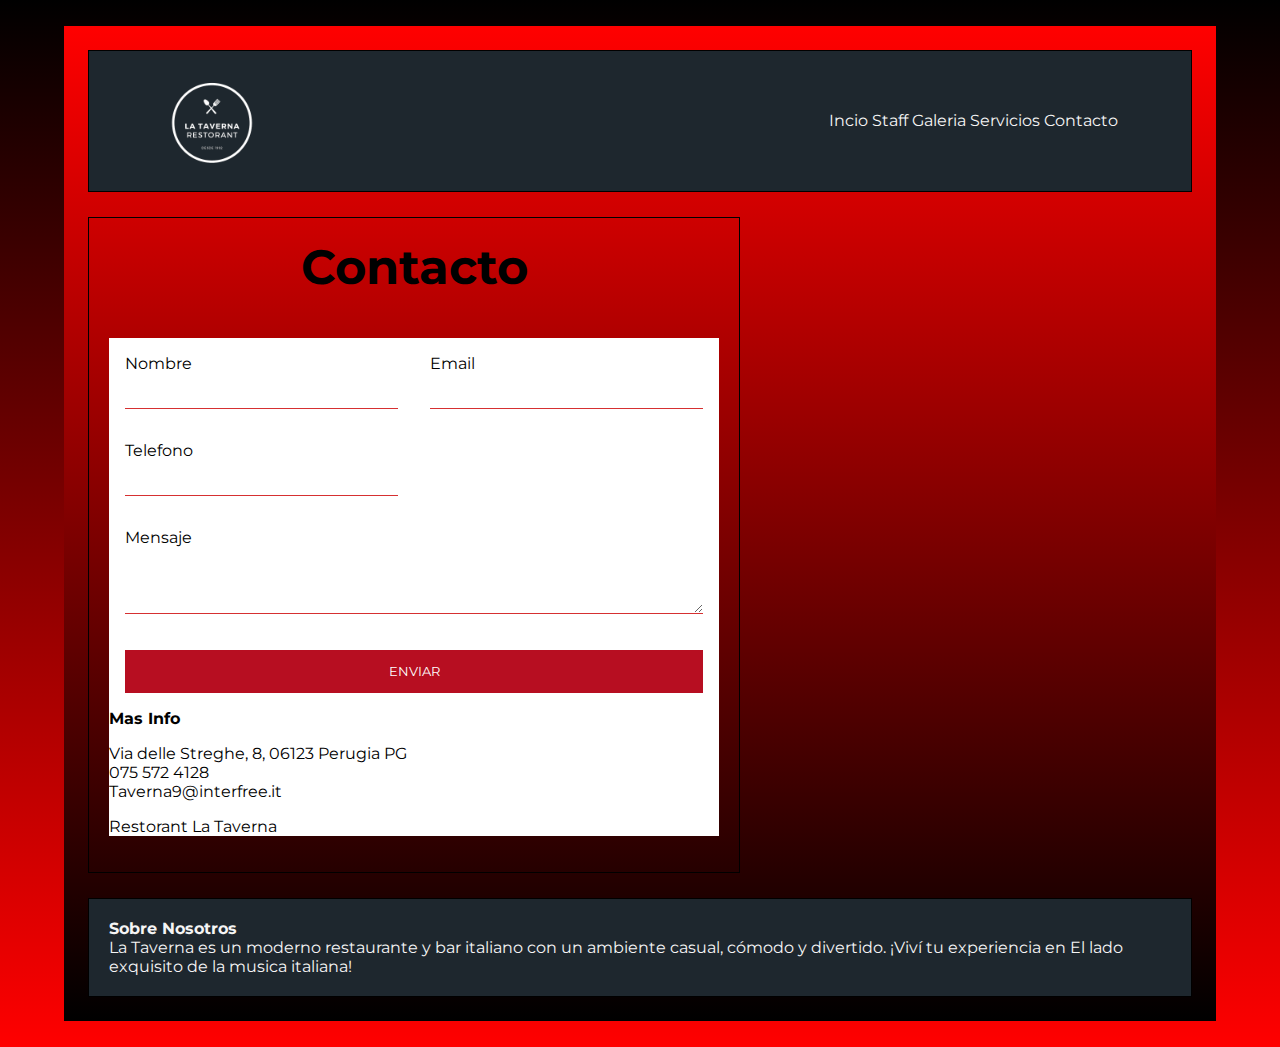
<file: pages/contacto.html>
<!DOCTYPE html>
<html lang="es">

<head>
    <meta charset="UTF-8">
    <meta http-equiv="X-UA-Compatible" content="IE=edge">
    <meta name="viewport" content="width=device-width, initial-scale=1.0">
    <link rel="stylesheet" href="../assets/css/style.css">
    <title>Contacto</title>
</head>

<body>
    <div class="container">
        <header class="header">
            <nav class="menu-navegacion contenedor">
                <div class="logo">
                    <img src="../assets/img/logo.png" alt="logotipo">
                </div>
                <div class="enlaces">
                    <li><a href="../index.html">Incio</a></li>
                    <li><a href="./staff.html">Staff</a></li>
                    <li><a href="./galeria.html">Galeria</a></li>
                    <li><a href="./servicios.html">Servicios</a></li>
                    <li><a href="./contacto.html">Contacto</a></li>
                </div>
            </nav>
        </header>
        <div class="content">

            <h1 class="logo">Contacto</h1>


            <div class="contact-form">

                <form action="">
                    <p>
                        <label>Nombre</label>
                        <input type="text" name="Nombre">
                    </p>
                    <p>
                        <label>Email</label>
                        <input type="email" name="Email">
                    </p>
                    <p>
                        <label>Telefono</label>
                        <input type="tel" name="Telefono">
                    </p>

                    <p class="block">
                        <label>Mensaje</label>
                        <textarea name="message" rows="3"></textarea>
                    </p>
                    <p class="block">
                        <button>
                            Enviar
                        </button>
                    </p>
                </form>
            </div>
            <div class="contact-info">
                <h4>Mas Info</h4>
                <ul>
                    <li><i class="fas fa-map-marker-alt"></i>Via delle Streghe, 8, 06123 Perugia PG</li>
                    <li><i class="fas fa-phone"></i> 075 572 4128</li>
                    <li><i class="fas fa-envelope-open-text"></i>Taverna9@interfree.it</li>
                </ul>
                <p>Restorant La Taverna</p>
            </div>
        </div>
        <footer class="footer">
            <div>
                <h4>Sobre Nosotros</h4>
                <p>La Taverna es un moderno restaurante y bar
                    italiano con un ambiente casual, cómodo y divertido.
                    ¡Viví tu experiencia en El lado exquisito de la musica italiana!
                </p>
            </div>
        </footer>
    </div>




    
    
   
</body>

</html>
</file>
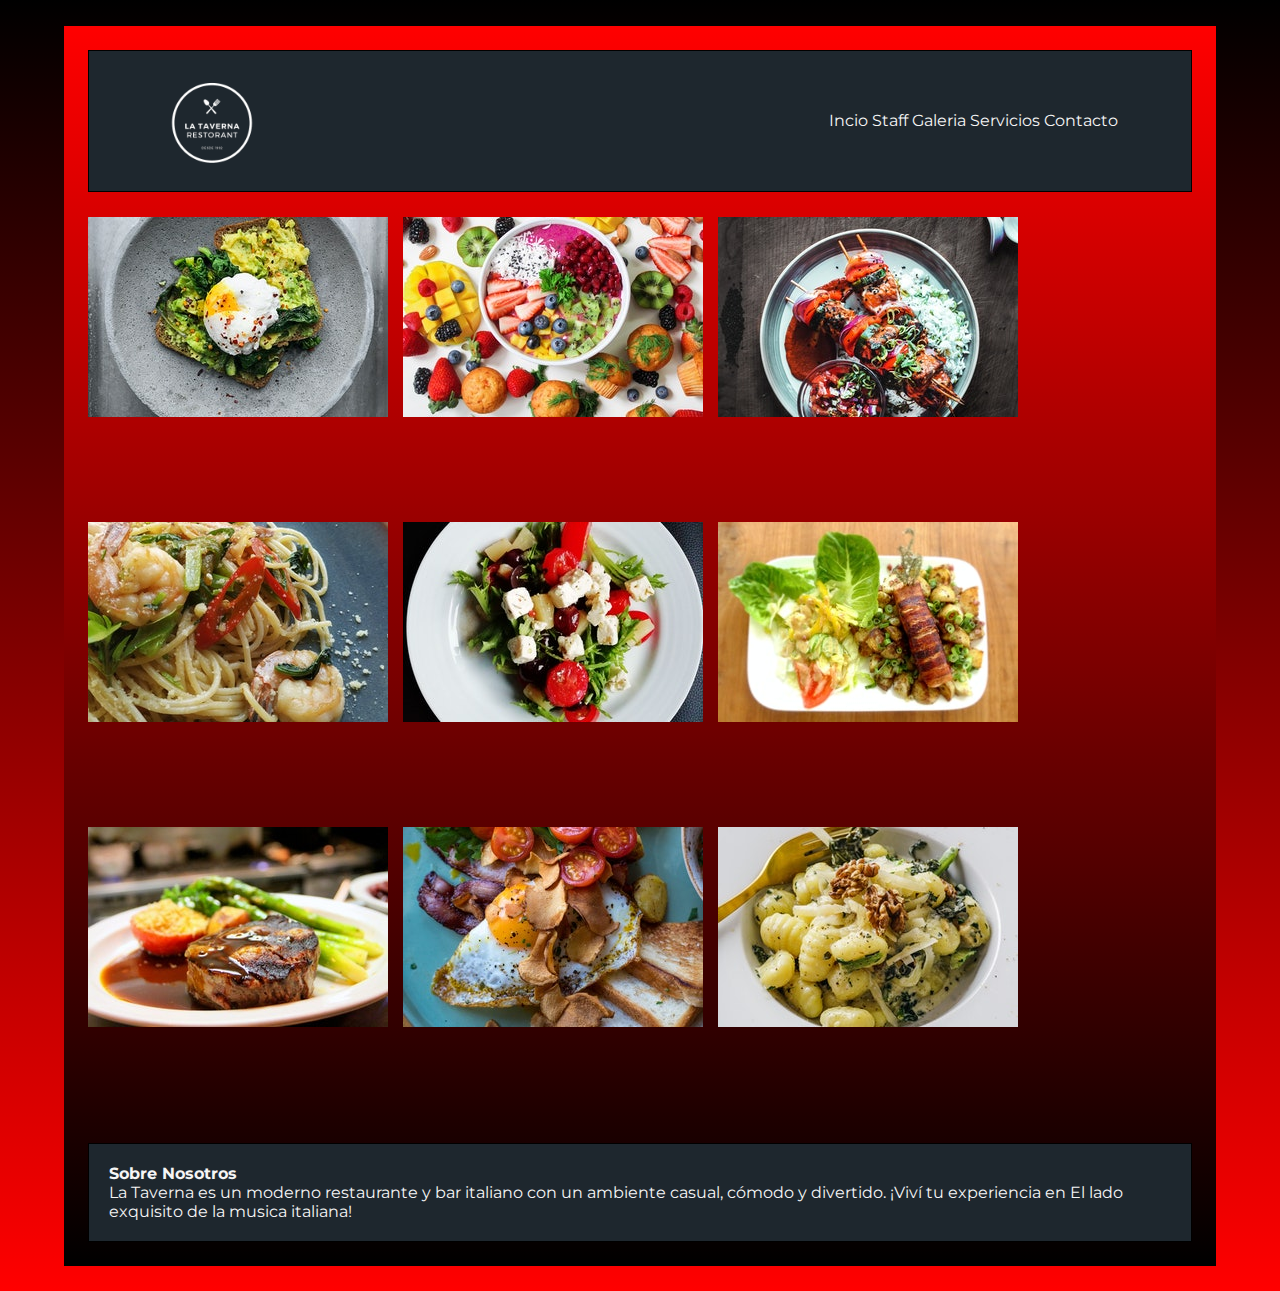
<file: pages/galeria.html>
<!DOCTYPE html>
<html lang="es">

<head>
    <meta charset="UTF-8">
    <meta http-equiv="X-UA-Compatible" content="IE=edge">
    <meta name="viewport" content="width=device-width, initial-scale=1.0">
    <link rel="stylesheet" href="../assets/css/style.css">
    <title>Galeria</title>
</head>
    <div class="container">
        <header class="header">
            <nav class="menu-navegacion contenedor">
                <div class="logo">
                    <img src="../assets/img/logo.png" alt="logotipo">
                </div>
                <div class="enlaces">
                    <li><a href="../index.html">Incio</a></li>
                    <li><a href="./staff.html">Staff</a></li>
                    <li><a href="./galeria.html">Galeria</a></li>
                    <li><a href="./servicios.html">Servicios</a></li>
                    <li><a href="./contacto.html">Contacto</a></li>
                </div>
            </nav>
        </header>

        <div class="galeriaContainer">
            <div class="galeriaItems">
                <img src="../assets/img/img-1.jpg" alt="">
            </div>
            <div class="galeriaItems">
                <img src="../assets/img/img-2.jpg" alt="">
            </div>
            <div class="galeriaItems">
                <img src="../assets/img/img-3.jpg" alt="">
            </div>
            <div class="galeriaItems">
                <img src="../assets/img/img-4.jpg" alt="">
            </div>
            <div class="galeriaItems">
                <img src="../assets/img/img-5.jpg" alt="">
            </div>
            <div class="galeriaItems">
                <img src="../assets/img/img-6.jpg" alt="">
            </div>
            <div class="galeriaItems">
                <img src="../assets/img/img-7.jpg" alt="">
            </div>
            <div class="galeriaItems">
                <img src="../assets/img/img-8.jpg" alt="">
            </div>
            <div class="galeriaItems">
                <img src="../assets/img/img-9.jpg" alt="">
            </div>
        </div>

        <footer class="footer">
            <div>
                <h4>Sobre Nosotros</h4>
                <p>La Taverna es un moderno restaurante y bar
                    italiano con un ambiente casual, cómodo y divertido.
                    ¡Viví tu experiencia en El lado exquisito de la musica italiana!
                </p>
            </div>
        </footer>
    </div>
    </body>

</html>
</file>
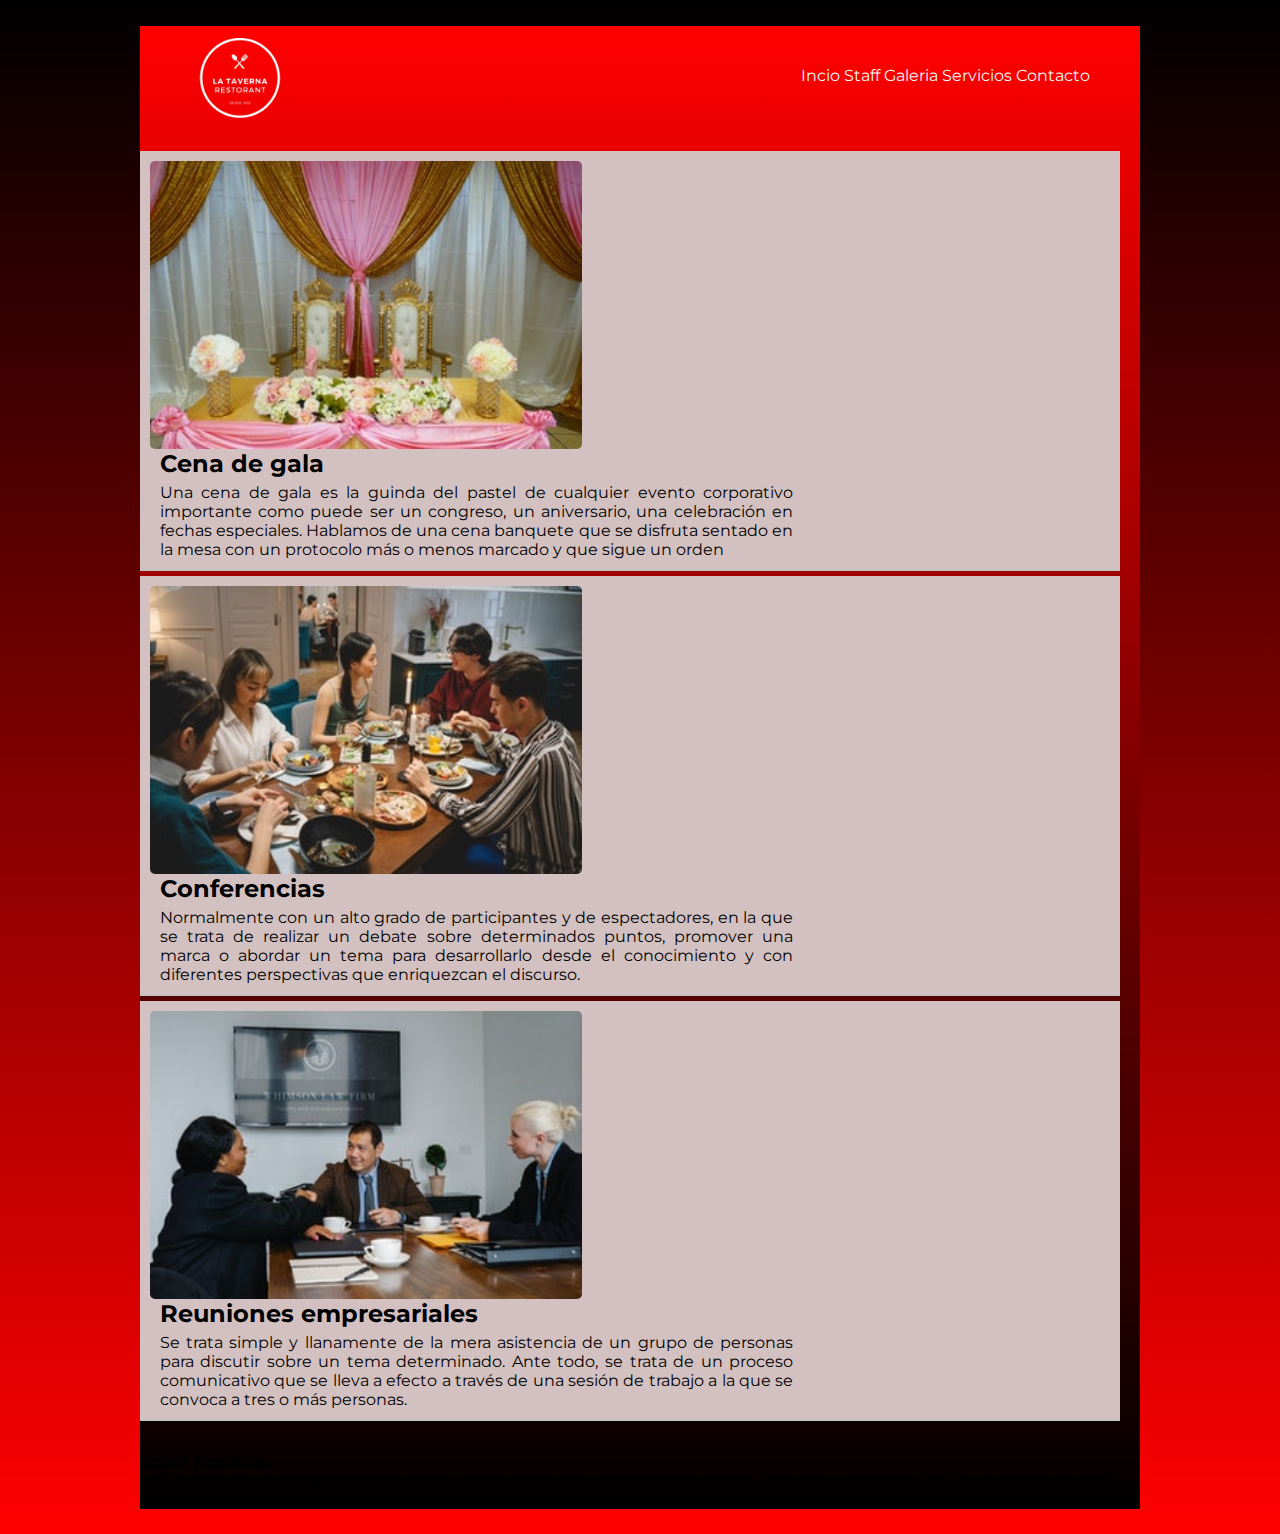
<file: pages/servicios.html>
<!DOCTYPE html>
<html lang="es">

<head>
    <meta charset="UTF-8">
    <meta http-equiv="X-UA-Compatible" content="IE=edge">
    <meta name="viewport" content="width=device-width, initial-scale=1.0">
    <title>Servicios</title>
    <link rel="stylesheet" href="../assets/css/style.css" />
</head>

<body>

    <div class="container_servicios">
        <header class="header">
            <nav class="menu-navegacion contenedor">
                <div class="logo">
                    <img src="../assets/img/logo.png" alt="logotipo">
                </div>
                <div class="enlaces">
                    <li><a href="../index.html">Incio</a></li>
                    <li><a href="./staff.html">Staff</a></li>
                    <li><a href="./galeria.html">Galeria</a></li>
                    <li><a href="./servicios.html">Servicios</a></li>
                    <li><a href="./contacto.html">Contacto</a></li>
                </div>
            </nav>
        </header>

        <div class="content">
            <div class="card">
                <img src="../assets/img/cena-1.jpg" alt="" class="card__image">
                <div class="card__content">
                    <h2 class="card__title">
                        Cena de gala
                    </h2>
                    <p class="card__description">
                        Una cena de gala es la guinda del pastel de cualquier evento corporativo importante como puede ser un congreso, un aniversario, una celebración en fechas especiales. 
                        Hablamos de una cena banquete que se disfruta sentado en la mesa con un protocolo más o menos marcado y que sigue un orden
                    </p>

                </div>
            </div>
            <div class="card">
                <img src="../assets/img/cena-2.jpg" alt="" class="card__image">
                <div class="card__content">
                    <h2 class="card__title">
                        Conferencias
                    </h2>
                    <p class="card__description">
                        Normalmente con un alto grado de participantes y de espectadores, en la que se trata de realizar un debate sobre determinados puntos, promover una marca o abordar
                         un tema para desarrollarlo desde el conocimiento y con diferentes perspectivas que enriquezcan el discurso.
                    </p>

                </div>
            </div>

            <div class="card">
                <img src="../assets/img/cena-3.jpg" alt="" class="card__image">
                <div class="card__content">
                    <h2 class="card__title">
                        Reuniones empresariales
                    </h2>
                    <p class="card__description">
                        Se trata simple y llanamente de la mera asistencia de un grupo de personas para discutir sobre un tema determinado. Ante todo, se trata de un proceso comunicativo 
                        que se lleva a efecto a través de una sesión de trabajo a la que se convoca a tres o más personas.

                    </p>

                </div>
            </div>
        </div>


        <footer class="footer_servicios">
            <div>
                <h4>Sobre Nosotros</h4>
                <p>La Taverna es un moderno restaurante y bar
                    italiano con un ambiente casual, cómodo y divertido.
                    ¡Viví tu experiencia en El lado exquisito de la musica italiana!
                </p>
            </div>
        </footer>
    </div>
    
    


</body>

</html>
</file>
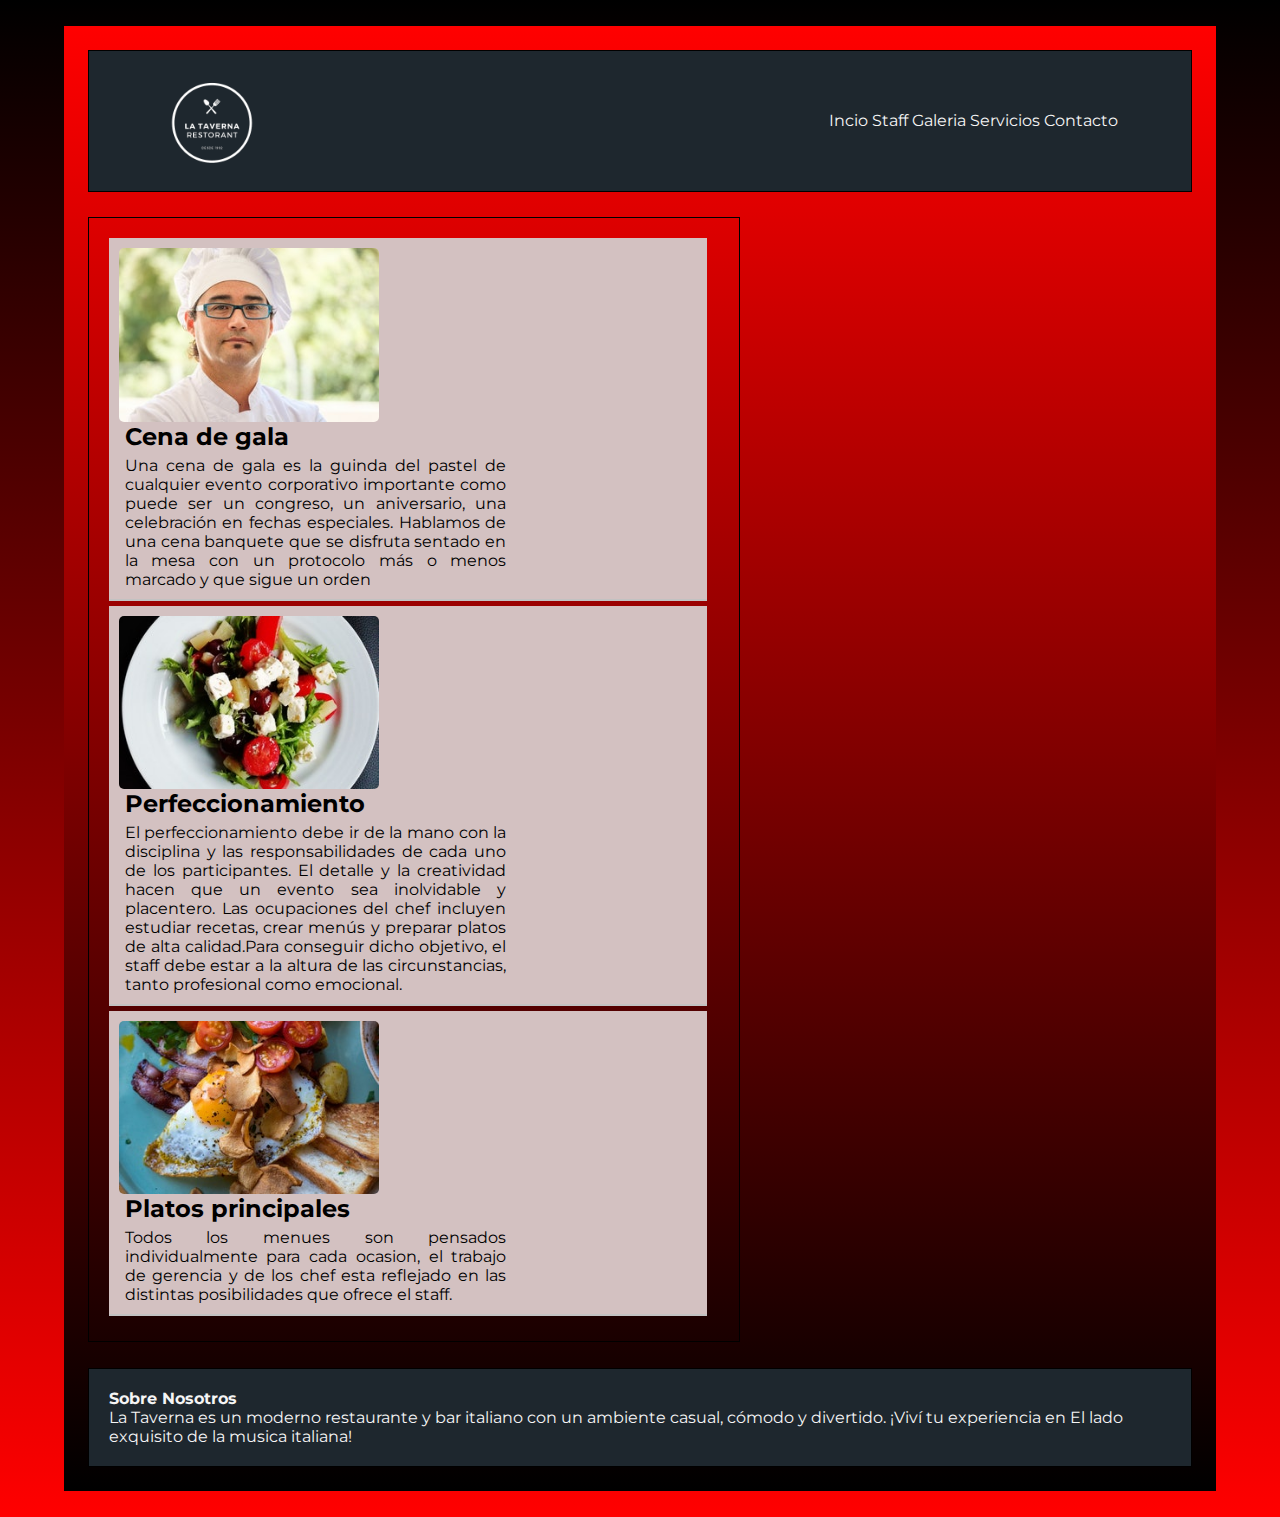
<file: pages/staff.html>
<!DOCTYPE html>
<html lang="es">

<head>
    <meta charset="UTF-8">
    <meta http-equiv="X-UA-Compatible" content="IE=edge">
    <meta name="viewport" content="width=device-width, initial-scale=1.0">
    <title>Staff</title>
    <link rel="stylesheet" href="../assets/css/style.css" />
</head>

<body>

    <div class="container">
        <header class="header">
            <nav class="menu-navegacion contenedor">
                <div class="logo">
                    <img src="../assets/img/logo.png" alt="logotipo">
                </div>
                <div class="enlaces">
                    <li><a href="../index.html">Incio</a></li>
                    <li><a href="./staff.html">Staff</a></li>
                    <li><a href="./galeria.html">Galeria</a></li>
                    <li><a href="./servicios.html">Servicios</a></li>
                    <li><a href="./contacto.html">Contacto</a></li>
                </div>
            </nav>
        </header>

        <div class="content">
            <div class="card">
                <img src="../assets/img/chef-2.jpg" alt="" class="card__image">
                <div class="card__content">
                    <h2 class="card__title">
                        Cena de gala
                    </h2>
                    <p class="card__description">
                        Una cena de gala es la guinda del pastel de cualquier evento corporativo importante como puede ser un congreso, un aniversario, una celebración en fechas especiales. Hablamos de una cena
                         banquete que se disfruta sentado en la mesa con un protocolo más o menos marcado y que sigue un orden
                    </p>

                </div>
            </div>
            <div class="card">
                <img src="../assets/img/img-5.jpg" alt="" class="card__image">
                <div class="card__content">
                    <h2 class="card__title">
                        Perfeccionamiento
                    </h2>
                    <p class="card__description">
                        El perfeccionamiento debe ir de la mano con la disciplina y las responsabilidades de cada uno de
                        los participantes.
                        El detalle y la creatividad hacen que un evento sea inolvidable y placentero.
                        Las ocupaciones del chef incluyen estudiar recetas, crear menús y preparar platos de alta
                        calidad.Para conseguir dicho objetivo, el staff debe estar a la altura de las circunstancias,
                        tanto profesional como emocional.
                    </p>

                </div>
            </div>

            <div class="card">
                <img src="../assets/img/img-8.jpg" alt="" class="card__image">
                <div class="card__content">
                    <h2 class="card__title">
                        Platos principales
                    </h2>
                    <p class="card__description">
                        Todos los menues son pensados individualmente para cada ocasion,
                        el trabajo de gerencia y de los chef esta reflejado en las distintas posibilidades que ofrece el
                        staff.

                    </p>

                </div>
            </div>
        </div>


        <footer class="footer">
            <div>
                <h4>Sobre Nosotros</h4>
                <p>La Taverna es un moderno restaurante y bar
                    italiano con un ambiente casual, cómodo y divertido.
                    ¡Viví tu experiencia en El lado exquisito de la musica italiana!
                </p>
            </div>
        </footer>
    </div>
    
    


</body>

</html>
</file>
<file: assets/css/style.css>
@import url('https://fonts.googleapis.com/css2?family=Montserrat:ital,wght@0,100;0,200;0,300;0,400;0,500;0,600;0,700;0,800;0,900;1,100;1,200;1,300;1,400;1,500;1,600;1,700;1,800;1,900&display=swap');

* {
    font-family: 'Montserrat', sans-serif;
}

* {
    margin: 0;
    padding: 0;
    box-sizing: border-box;
}
:root {
    --colortextos: grey;
    --colorbotones:yellow;
    --paddingsecciones: 60px;
    --marginelementos: 40px;
    --color-black: #1b1b1b;
    --color-white: #ffffff;
    --color-coral: coral;

}
body {
    background: linear-gradient(black,red)
}
.contenedor {
    width: 90%;
    max-width: 1200px;
    margin: auto;
    overflow: hidden;
    padding: var(--paddingsecciones);
}

.menu-navegacion {
    padding: 0;
    display: flex;
    justify-content: space-between;
    align-items: center;
    height: 100px;
}

.logo {
 
    height: 100px;
  
}
.logo img {
    display: block;
    height: 100%;
}
.enlaces li {
    list-style: none;
    display: inline-block;

}
.enlaces a {
    text-decoration: none;
    color: whitesmoke;
}
.enlaces li:hover {
    cursor: pointer;
    color: #000000;
    background: rgb(102, 102, 56);
}
.container {
    background: linear-gradient(red,black);
    width: 90%;
    max-width: 1000px;
    margin: 1.6em auto;

    display: grid;
    gap: 1.6em;
    grid-template-columns: repeat(5, 1fr);
}
.container_servicios {
    background: linear-gradient(red,black);
    width: 90%;
    max-width: 1000px;
    margin: 1.6em auto;

    display: grid;
    gap: 1.6em;
    grid-template-columns: repeat(1, 1fr);
}
.container_staff {
    background: linear-gradient(red,black);
    width: 90%;
    max-width: 1000px;
    margin: 1.6em auto;

    display: grid;
    gap: 1.6em;
    grid-template-columns: repeat(5, 1fr);
}
.container > .header,
.container > .content,
.container > .sidebar,
.container > .footer,
.container > .div {
    /*background: #fff;*/
    padding: 20px;
    border: 1px solid black;
}
.container .header,
.container .footer {
    grid-column: 1/6;
    background-color: #1e272e;
    color: whitesmoke;
}


.container > .content {
    grid-column: span 3;
}

.content > .article {
    background: #807e90;
    padding: 20px;
    margin-top: 5px;
    color: #dfe6e9;
}

.content > .article h1,
.content > .article p {
    padding: 10px;
}

.container > .sidebar {
    grid-column: span 2;
    background: #485460;
    color: #ffffff;
    display: flex;
    justify-content: center;
    align-items: center;
    flex-direction: column;
}
.container .sidebar img {
    width: 100%;
    margin-top: 15px;
}
.container > .related-post {
    background: #2d3436;
    color: whitesmoke;
    height: 180px;
    display: flex;
    align-items: center;
    justify-content: center;
    transition: all 0.5s ease;

}
.container > .related-post:hover {
    cursor: pointer;
    color: #000000;
    background: #ffffff;
}

@media screen and (max-width: 960px) {
    .header {
        text-align: center;
    }
    .container .content {
        grid-column: 1/-1;
    }
    .container .sidebar {
        grid-column: 1/-1;
    }
    .container .related-post {
        grid-column: 1/-1;
    }
    .container .galeriaItems {
        grid-column: 1/-1;
    }
}



.galeriaContainer {
    height: 100vh;
    display: grid;
    grid-template-columns: repeat(3, 3fr);
    justify-content: center;
    align-items: center;
    row-gap: 15px;
    column-gap: 15px;
 
}
    .galeriaItems {
    width: 100%;
    height: 100%;
}
.container {
    max-width: 1170px;
    margin-left: auto;
    margin-right: auto;
    padding: 1.5em;
}

ul {
    list-style: none;
    padding: 0;
}

.logo {
    text-align: center;
    font-size: 3em;
}



.contact-form {
    background: #fff;
}


.contact-form form {
    display: grid;
    grid-template-columns: 1fr 1fr;
    grid-auto-columns: auto;
}

.contact-form form label {
    display: block;
}

.contact-form form p {
    margin: 0;
    padding: 1em;
}

.contact-form form .block {
    grid-column: 1 / 3;
}

.contact-form form button,
.contact-form form input,
.contact-form form textarea {
    width: 100%;
    padding: .7em;
    border: none;
    background: none;
    outline: 0;
    color: #fff;
    border-bottom: 1px solid #d63031;
}

.contact-form form button {
    background: #B70E21;
    border: 0;
    text-transform: uppercase;
    padding: 1em;
}

.contact-form form button:hover,
.contact-form form button:focus {
    background: #d63031;
    color: #fff;
    transition: background-color 1s ease-out;
    outline: 0;
}
.contact-info {
    background: #fff;
}

.contact-info h4, .contact-info ul, .contact-info p {
    text-align: center;
    margin: 0 0 1rem 0;
}
/*@media(min-width: 700px) {
    body {
        padding: 0 4em;
    }*/
.contact-info h4,
.contact-info ul,
.contact-info p {
    text-align: left;
}
#content {
    padding: 5px;
    width: 80%;
    margin-left: 10%;
    float: left;
    background-color: rgb(129, 128, 128);
    margin-top: 5px;
}
    
    
section article {
    width: 98%;
    margin-left: 1%;
    float: left;
    margin-bottom: 10px;
    border-color: gray;
    border-width: 2px;
    border-style: solid;
    padding-bottom: 10px;
    background-color: #c9c9c9;
}
    
.card {
    width: 98%;
    background-color: rgb(211, 193, 193);
    padding: 10px;
    float: left;
    border-bottom-color: rgb(194, 194, 194);
    border-bottom-style: solid;
    border-bottom-width: 2px;
    margin-bottom: 5px;
}
    
.card__image {
    width: 45%;
    border-radius: 5px;
    float: left;
}
.card__content {
    width: 68%;
    float: left;
    padding-left: 1%;
    padding-right: 1%;
}
    
.card__title {
        color: black;
        margin-bottom: 5px;
}
    
.card__description {
        text-align: justify;
}
    
.card__btn--floatRight {
    float: right;
}
    
/*.btn {
    padding: 0.3em;
    text-align: center;
    text-decoration: none;
    font-weight: bold;
    font-size: 1em;
    display: inline-block;
    width: 22%;
    border-radius: 50px;
}
.btn--success {
    background-color: #474b4e;
    border: 2px solid #474b4e;
    color: whitesmoke;
}
    
.btn--info {
    background-color: #474b4e;
    border: 2px solid #474b4e;
    color: whitesmoke;
}
    
.btn--danger {
    background-color: #474b4e;
    border: 2px solid #474b4e;
    color: whitesmoke;
}*/
</file>
